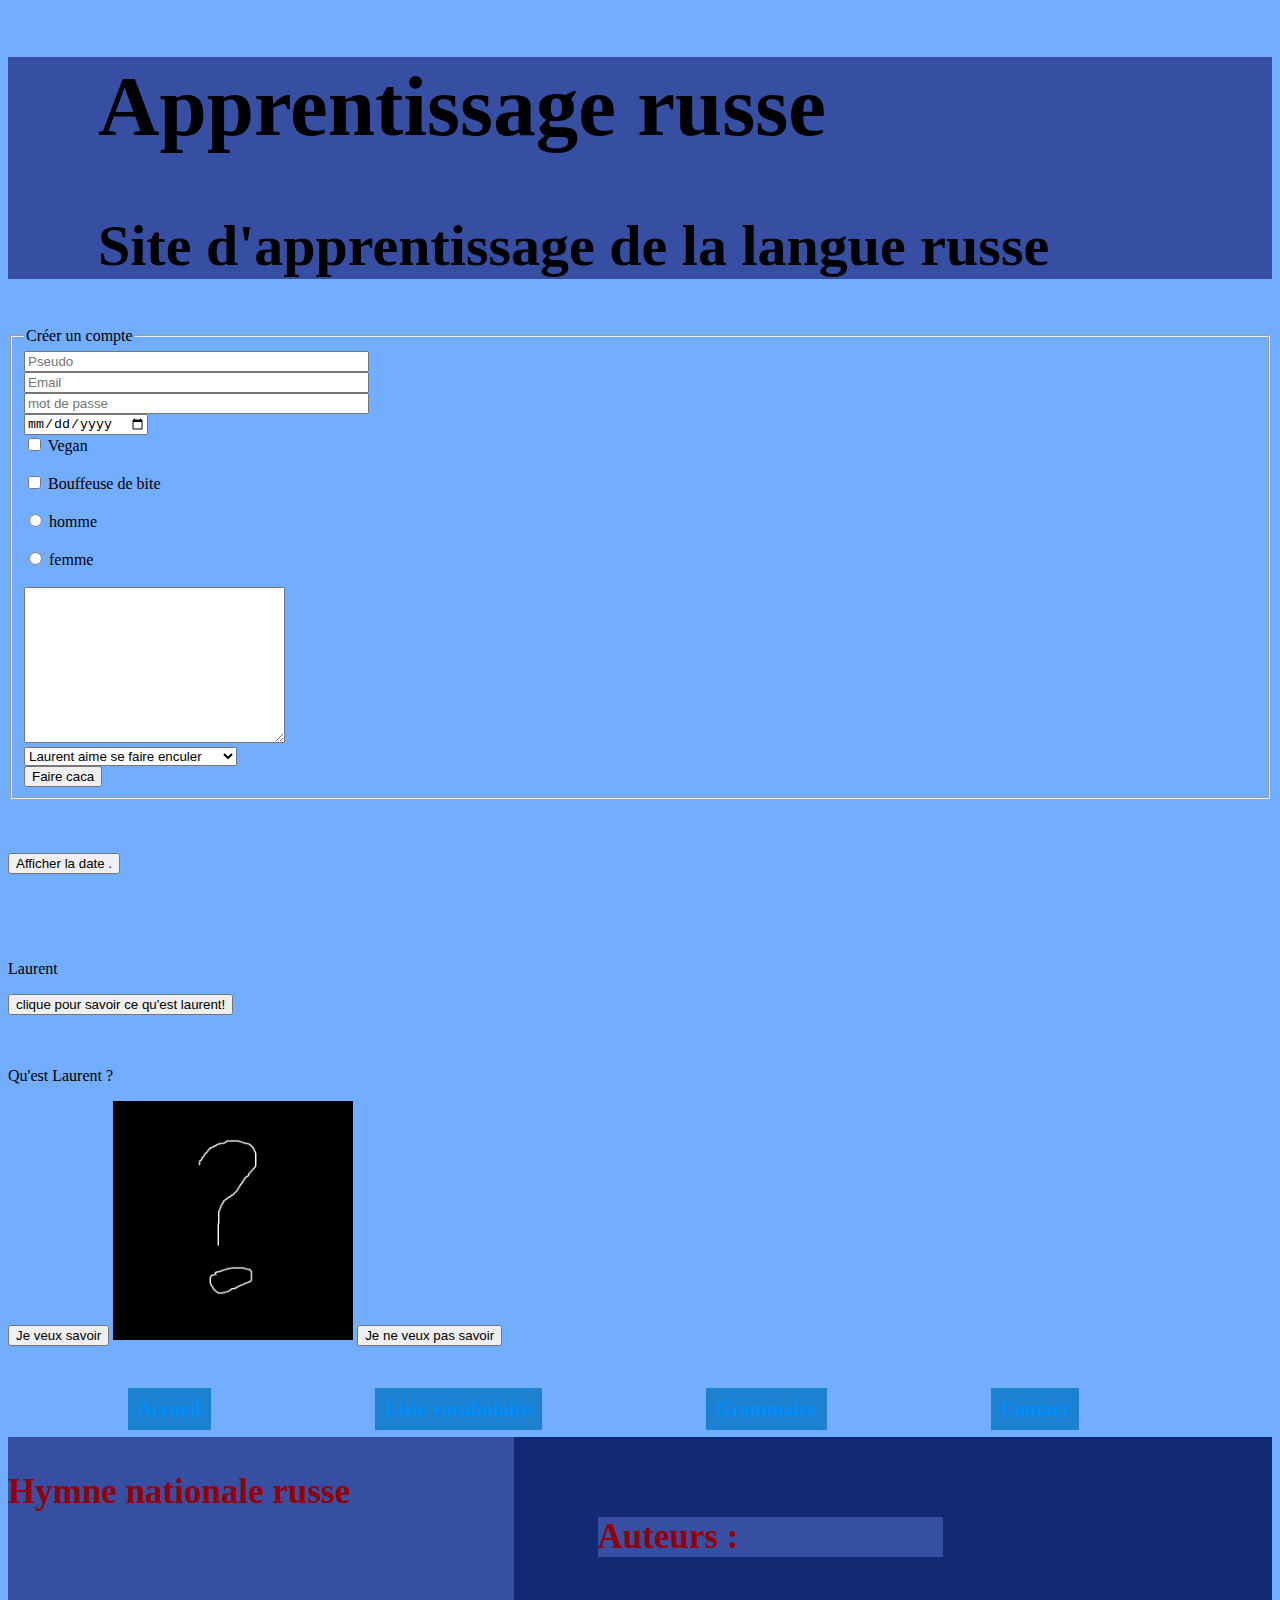
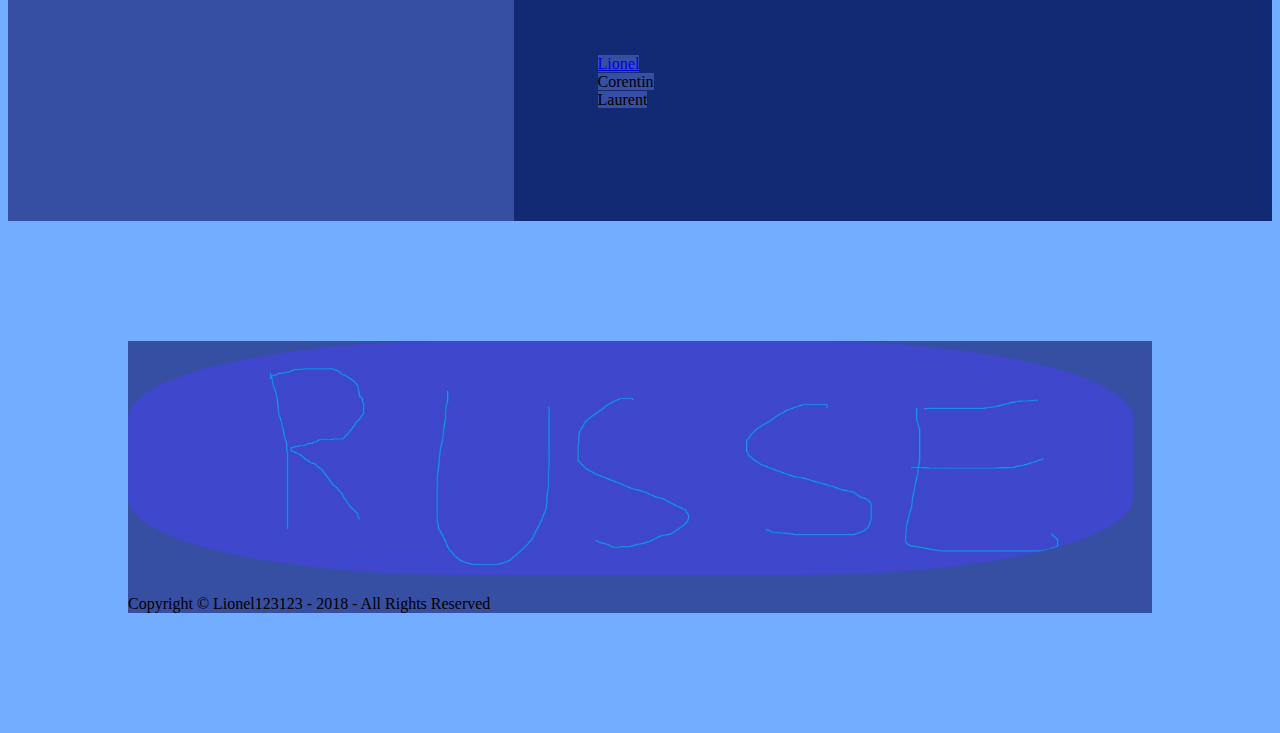
<file: index.html>
<!DOCTYPE html>
<html>
<head>
	<title> Apprentissage russe </title>
	<meta charset="utf-8">
	<link rel="stylesheet" type="text/css" href="CSS/Styles.CSS">
	<meta http-equiv="Content-Type" content="text/html; charset=UTF-8">
	<meta http-equiv="Cache-Control" content="no-cache, no-store, must-revalidate" />
	<meta http-equiv="Pragma" content="no-cache" />
	<meta http-equiv="Expires" content="0" />
	<script>  prompt ("Laurent est un pd ?")   </script> 
	<script>  alert ("Oui c'est vraiment une tarlouse")   </script> 

</head>
<body>

	<header>
		
		<h1 class="titre1"> Apprentissage russe </h1>

		<h2 class="titre2"> Site d'apprentissage de la langue russe  </h2>

	</header>

	<fieldset>
		<legend> Créer un compte </legend>
	<form>

		<input type="text" placeholder="Pseudo" size="40" maxlength="10" /> <br />
		<input type="email" placeholder="Email" size="40" /> <br />
		<input type="password" placeholder="mot de passe" size="40" /> <br />
		<input type="date" placeholder="date" size="40" /> <br />
		<input type="checkbox" name="test" /> Vegan <br/> <br />
		<input type="checkbox" name="test" /> Bouffeuse de bite <br/> <br />
		<input type="radio" name="test" /> homme <br/> <br />
		<input type="radio" name="test" /> femme <br/> <br />
		<textarea cols="30" rows="10" placeholder="commentaire"> </textarea> <br />
		<select>
			
			<option>
				Laurent aime se faire enculer
			</option>

						<option>
				Laurent aime sucer des bites
			</option>

						<option>
				Laurent mange souvent du caca
			</option>

		</select> <br />

		<input type="submit" value="Faire caca" size="40" />


	</form>

	</fieldset>

	<br />
	<br />
	<br />


	<button type="button" onclick="document.getElementById('demo').innerHTML = Date()">
		Afficher la date .</button>

<p id="demo"></p>

<br />
<br />
<br />


<p id="Laurent"> Laurent</p>

<button type="button" onclick="document.getElementById('Laurent').innerHTML = 'Un gros pd'">clique pour savoir ce qu'est laurent!</button>

<br />
<br />
<br />




<p> Qu'est Laurent ? </p>

<button onclick="document.getElementById('myImage'). src='img/PD.jpg'"> Je veux savoir</button>

<img id="myImage" src="img/question.jpg" style="width:240px">

<button onclick="document.getElementById('myImage').src='img/pdquandmeme.jpg'">Je ne veux pas savoir </button>




<br />
<br />
<br />




	<nav class="menu">
		
		<ul>
			
				<li class="Bouton">
					
					<a href="#">
						
						Accueil

					</a>

				</li>

				<li class="Bouton">

					<a href="généralités.html">
						
						Liste vocabulaire 
					</a>

				</li>

				<Li class="Bouton">

					<a href="contact.html">

						Grammaire
						
					</a>

				</Li>


				<Li class="Bouton">

					<a href="contact.html">

						Contact
						
					</a>

				</Li>

		</ul>

	</nav>

<div id="content">

	<div class="leftbox">

		<p class="caca"> Hymne nationale russe </p>

		<iframe width="430" height="270" src="https://www.youtube.com/embed/EDWV6gYB0FM" frameborder="0" allow="accelerometer; autoplay; encrypted-media; gyroscope; picture-in-picture" allowfullscreen></iframe>

	</div>

	<div class="rightbox">

		<p class="pipi"> Auteurs : </p>

		<br />

		<a href="https://www.facebook.com/lionel.cachin" target="_BLANK">Lionel
		</a>

		<br />

		<a> Corentin
		</a>

		<br />

		<a> Laurent
		</a>

		<br />

	</div>

</div>

<footer>
	
	<img src="img/RusseDessin.jpg" width="1005">

	<p> 

	Copyright &copy; Lionel123123 - 2018 - All Rights Reserved 

	</p>
	
</footer>


</body>
</html>
</file>
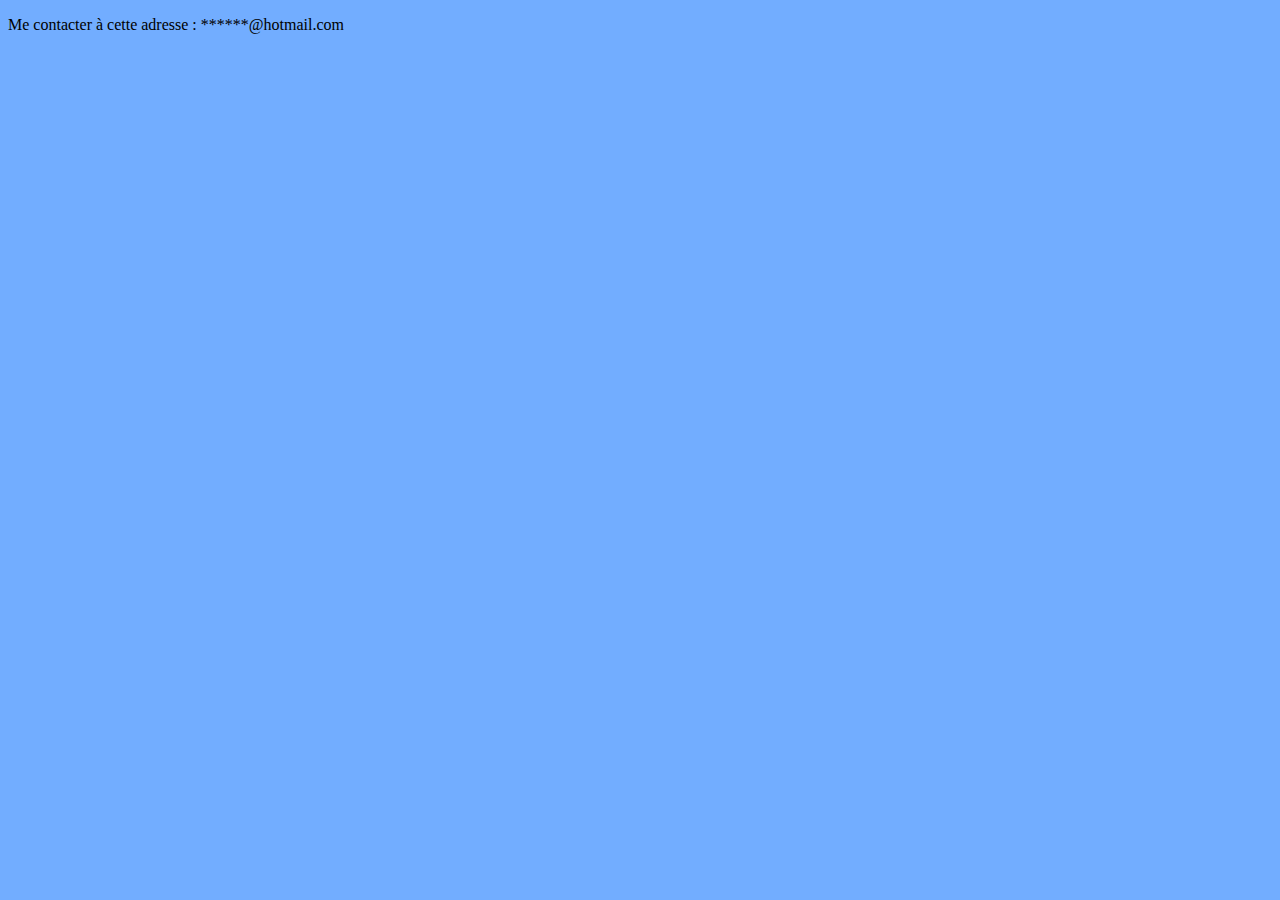
<file: contact.html>
<!DOCTYPE html>
<html>
<head>

	<title>Contact</title>
	<meta charset="utf-8">
	<link rel="stylesheet" type="text/css" href="CSS/Styles.CSS">

</head>

<body>

	<p>
		
		Me contacter à cette adresse : ******@hotmail.com

	</p>


</body>
</html>
</file>
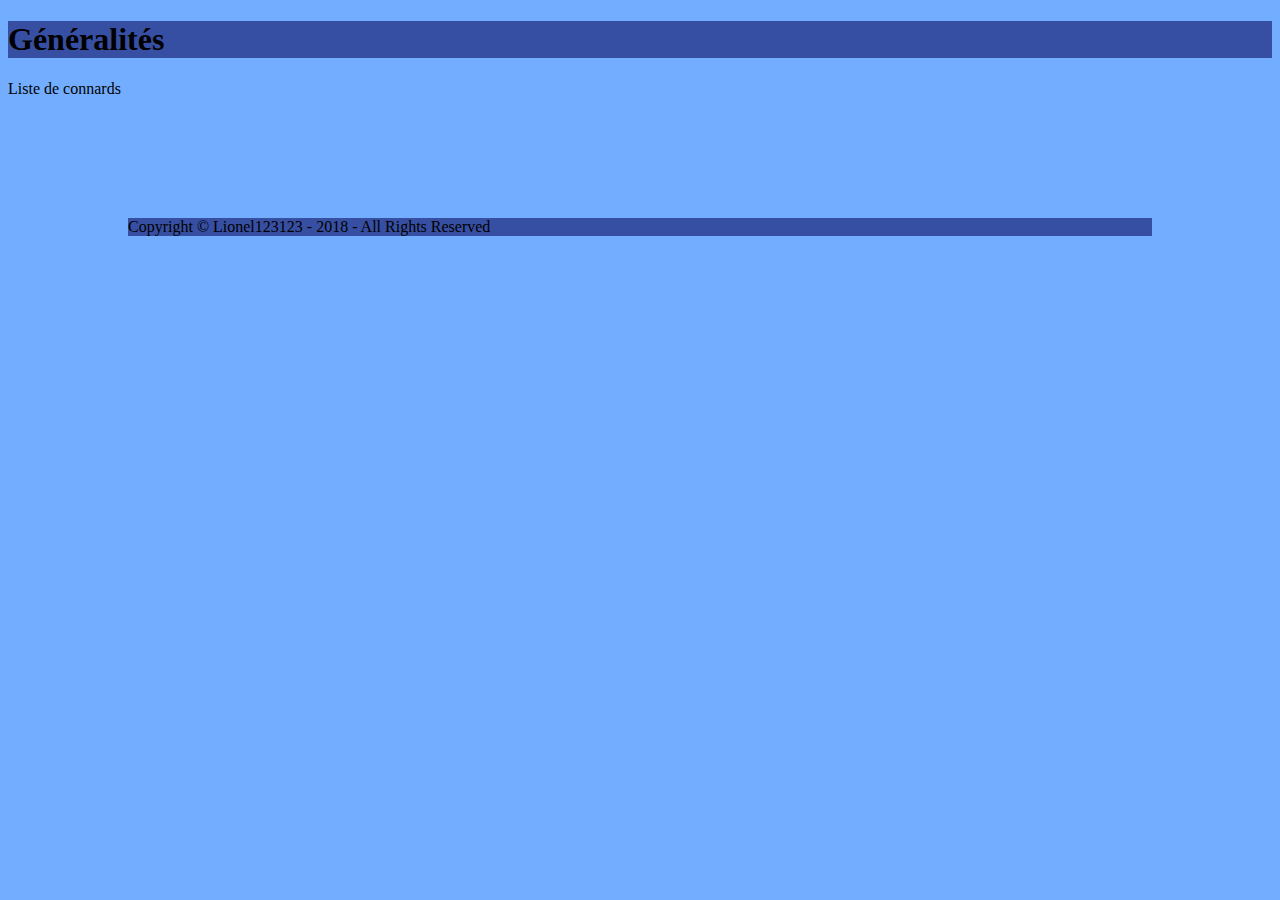
<file: généralités.html>
<!DOCTYPE html>
<html>

<head>
	<title>Généralités</title>
	<meta charset="utf-8">
	<link rel="stylesheet" type="text/css" href="CSS/Styles.CSS">
	<meta http-equiv="Content-Type" content="text/html; charset=UTF-8">
	<meta http-equiv="Cache-Control" content="no-cache, no-store, must-revalidate" />
	<meta http-equiv="Pragma" content="no-cache" />
	<meta http-equiv="Expires" content="0" />

</head>

<body>


	<header>
		
		<h1 class="Généralités"> Généralités </h1>


	</header>

	<div id="content Géné">
		
		<div class="Gauche">

			<p class="vomi">

			Liste de connards

			</p>


		</div>

	</div>

	<footer>
	
		<p> 

		Copyright &copy; Lionel123123 - 2018 - All Rights Reserved 

		</p>
	
	</footer>

</body>

</html>
</file>
<file: CSS/Styles.CSS>
header {

	background-color: #374FA3;

}


nav.menu ul li.Bouton {

	display:inline-block;
	list-style-type: none;
	
}


nav.menu ul li.Bouton a{

	color: #008EFF;
	background-color: #1C81D1;
	text-decoration: none;
	font-family: fantasy;
	font-weight: bold;
	font-size : 20px;
	padding: 10px;

}

nav.menu ul li.Bouton:hover a{

	color : green;
	background-color: #A40858;
	transition: 0.3s all;

}


body {

	background-color: #72ADFF
}



h1.titre1{

	font-size:85px;
	padding-left: 90px;
}


h2.titre2{

	font-size:58px;
	padding-left: 90px;

}

div#content {

background-color: #122A73;

}

div#content div {

	display: inline-block;
	width :40%;
	
}


div#content div.leftbox{

	background-color: #374FA3;
	vertical-align: top;

}

div#content div.rightbox p, a{

	margin: 80px;
	background-color: #374FA3;


}



p.caca{

color: #960003;
font-weight: bold;
font-size : 35px;

}

p.pipi{

color: #960003;
font-weight: bold;
font-size : 35px;

}

footer {

	background-color: #374FA3;
	margin: 120px;

}

footer img {

	border-radius: 33%
}

div#content div.leftbox iframe {

	border-radius: 50%

h1.Généralités{

	font-size:88px;
	padding-left: 90px;
	color: #A40858;
	font-family: fantasy;
	font-weight: bold;
}


p.vomi{

	color: #A40808;
	font-weight: bold;
	font-size : 40px;

}
</file>
